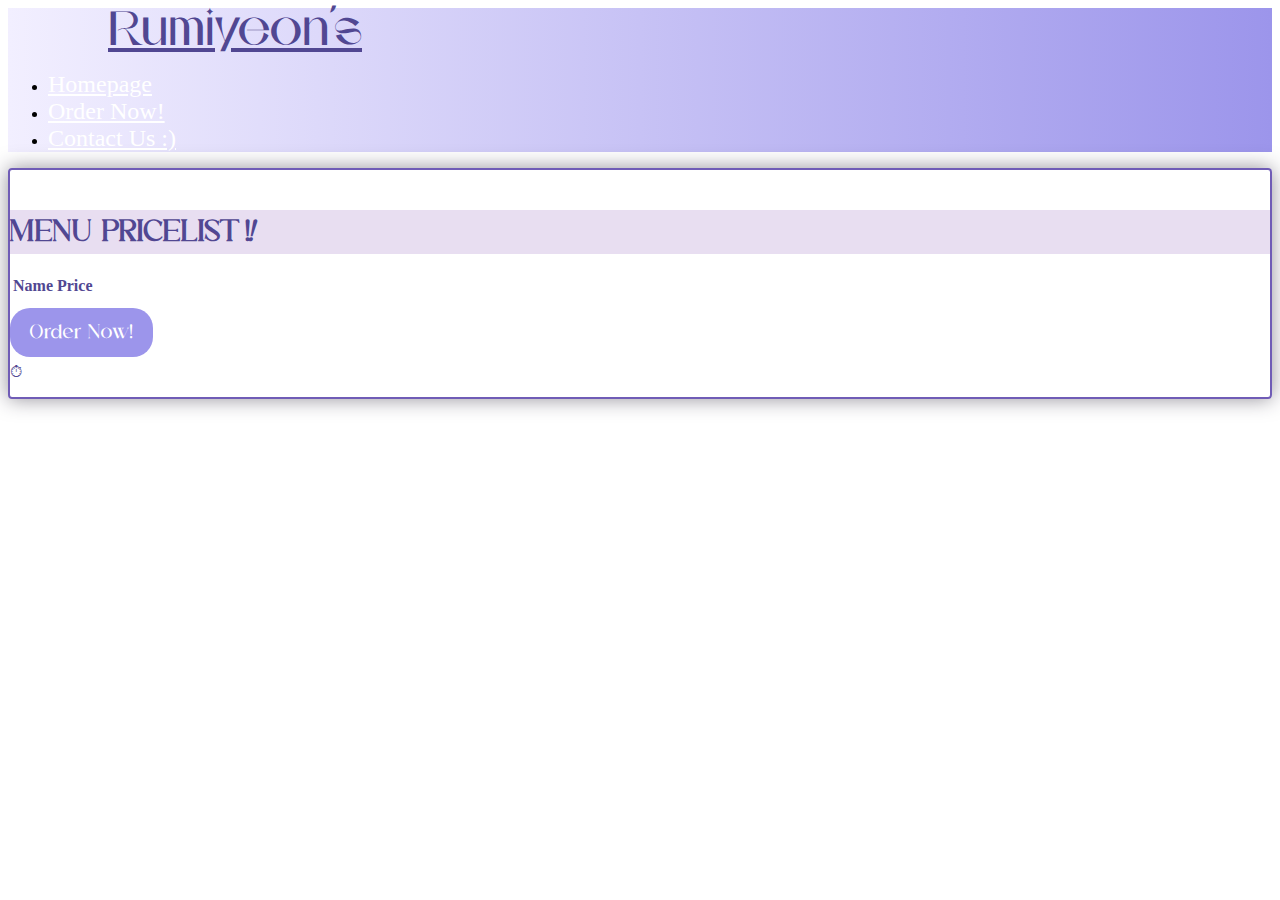
<file: index.html>
<!DOCTYPE html>
<html lang="en">
<head>
    <meta charset="UTF-8">
    <meta name="viewport" content="width=device-width, initial-scale=1.0">
    <link href="https://cdn.jsdelivr.net/npm/bootstrap@5.3.7/dist/css/bootstrap.min.css" rel="stylesheet" integrity="sha384-LN+7fdVzj6u52u30Kp6M/trliBMCMKTyK833zpbD+pXdCLuTusPj697FH4R/5mcr" crossorigin="anonymous">
    <script src="https://cdn.jsdelivr.net/npm/bootstrap@5.3.7/dist/js/bootstrap.bundle.min.js" integrity="sha384-ndDqU0Gzau9qJ1lfW4pNLlhNTkCfHzAVBReH9diLvGRem5+R9g2FzA8ZGN954O5Q" crossorigin="anonymous"></script>
    <link rel="stylesheet" href="style.css">
    <link rel="stylesheet" href="https://pyscript.net/releases/2025.7.3/core.css"/>
    <script type="module" src="https://pyscript.net/releases/2025.7.3/core.js"></script>
    <link rel="stylesheet"href="https://cdnjs.cloudflare.com/ajax/libs/animate.css/4.1.1/animate.min.css"/>
    <title>Menu</title>
</head>
<body>
<nav class="navbar navbar-expand-lg">
  <div class="container-fluid">
    <a class="logo navbar-brand" href="#">Rumiyeon's</a>
    <ul class="navbar-nav ms-auto">
      <li class="nav-item">
        <a class="nav-link" href="index.html">Homepage</a>
      </li>
      <li class="nav-item">
        <a class="nav-link" href="menu_order.html">Order Now!</a>
      </li>
      <li class="nav-item">
        <a class="nav-link" href="contact.html">Contact Us :)</a>
      </li>
    </ul>
  </div>
</nav>
    <div class="container mt-5">
        <div class="resto-header mt-3">
            <h1 class="text-center" id="restaurant-name"></h1>
            <p class="text-center" id="owner-name"></p>
            <p class="text-center" id="year-established"></p>
        </div>
        
        <table class="table mt-5 table-hover">
            <h2 class="text-center mt-4">MENU PRICELIST !<i>!</i></h2>
            <thead>
                <tr>
                    <th>Name</th>
                    <th>Price</th>
                </tr>
            </thead>
            <tbody>
                <tr>
                    <td id="row1col1"></td>
                    <td id="row1col2"></td>
                </tr>
                <tr>
                    <td id="row2col1"></td>
                    <td id="row2col2"></td>
                </tr>
                <tr>
                    <td id="row3col1"></td>
                    <td id="row3col2"></td>
                </tr>
                <tr>
                    <td id="row4col1"></td>
                    <td id="row4col2"></td>
                </tr>
                <tr>
                    <td id="row5col1"></td>
                    <td id="row5col2"></td>
                </tr>
            </tbody>
        </table>
    <div class="order-button text-center mt-5">
      <a href="menu_order.html" class="btn">Order Now!</a>
    </div>
        <div class="footer text-center">
            <p class="mt-5">⏱︎</p>
            <p id="resto-hours"></p>
        </div>
    </div>
    <script type="py" src="main.py"></script>
</body>
</html>
</file>
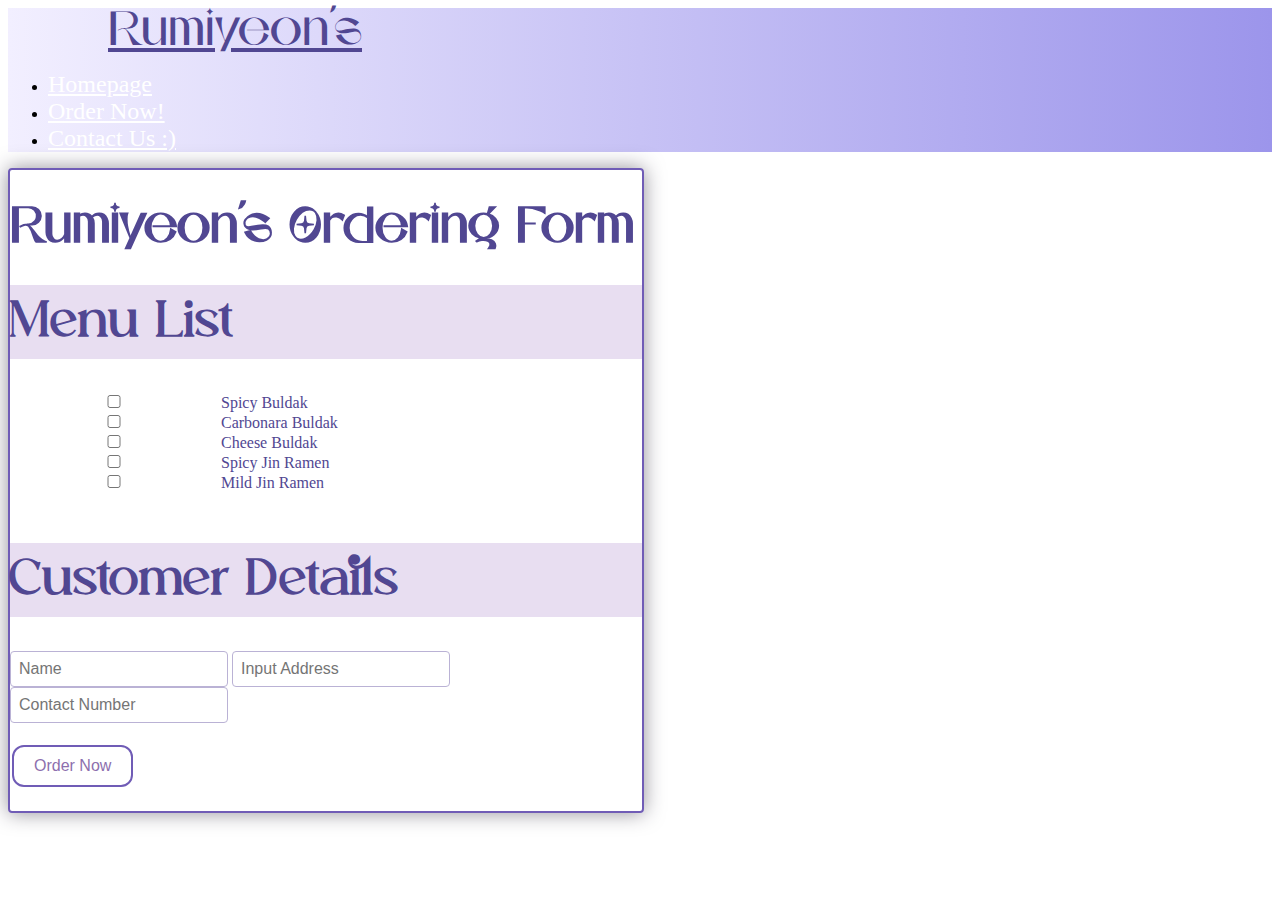
<file: menu_order.html>
<!DOCTYPE html>
<html lang="en">
<head>
    <meta charset="UTF-8">
    <meta name="viewport" content="width=device-width, initial-scale=1.0">
    <link href="https://cdn.jsdelivr.net/npm/bootstrap@5.3.7/dist/css/bootstrap.min.css" rel="stylesheet" integrity="sha384-LN+7fdVzj6u52u30Kp6M/trliBMCMKTyK833zpbD+pXdCLuTusPj697FH4R/5mcr" crossorigin="anonymous">
    <script src="https://cdn.jsdelivr.net/npm/bootstrap@5.3.7/dist/js/bootstrap.bundle.min.js" integrity="sha384-ndDqU0Gzau9qJ1lfW4pNLlhNTkCfHzAVBReH9diLvGRem5+R9g2FzA8ZGN954O5Q" crossorigin="anonymous"></script>
    <link rel="stylesheet" href="style-order.css">
    <link rel="stylesheet" href="https://pyscript.net/releases/2025.7.3/core.css"/>
    <script type="module" src="https://pyscript.net/releases/2025.7.3/core.js"></script>
    <link rel="stylesheet"href="https://cdnjs.cloudflare.com/ajax/libs/animate.css/4.1.1/animate.min.css"/>
    <title>Menu Order : ICT Skills Test</title>
</head>
<body>
<nav class="navbar navbar-expand-lg">
  <div class="container-fluid">
    <a class="logo navbar-brand" href="#">Rumiyeon's</a>
    <ul class="navbar-nav ms-auto">
      <li class="nav-item">
        <a class="nav-link" href="index.html">Homepage</a>
      </li>
      <li class="nav-item">
        <a class="nav-link" href="menu_order.html">Order Now!</a>
      </li>
      <li class="nav-item">
        <a class="nav-link" href="contact.html">Contact Us :)</a>
      </li>
    </ul>
  </div>
</nav>
    <form>
        <div class="container mt-5 p-4 mb-5">
            <h1 class="resto-header p-3 text-center mb-4">Rumiyeon's Ordering Form</h1>
            <h2 class="menu-header p-3 text-center mb-3">Menu List</h2>
            <input type="checkbox" id="menu1" name="spicy" value="200.00">
            <label>Spicy Buldak</label><br>
            
            <input type="checkbox" id="menu2" name="carbonara" value="185.00">
            <label>Carbonara Buldak</label><br>
            
            <input type="checkbox" id="menu3" name="cheese" value="180.00">
            <label>Cheese Buldak</label><br>
            
            <input type="checkbox" id="menu4" name="spicyjin" value="85.00">
            <label>Spicy Jin Ramen</label><br>
            
            <input type="checkbox" id="menu5" name="mildjin" value="80.00">
            <label>Mild Jin Ramen</label><br>
            <br>
            <h2 class="menu-header p-3 text-center mb-3">Customer Details </h2>
            <input type="text" id="name" placeholder="Name" class="mt-3">
            <input type="text" id="address" placeholder="Input Address" class="mt-3">
            <input type="number" id="contact" placeholder="Contact Number" class="mt-3">

            <br><br>
            <button type="button" class="button mb-3" py-click="ordering_form">Order Now</button>
            <div id="contact_output"></div>
            <div id="output"></div>
        </div>
    </form>

<script type="py" src="main-order.py"></script>
</body>
</html>
</file>
<file: style.css>
@font-face {
    font-family: 'Amoria';
    src: url('fonts/AMORIA.otf') format('opentype');
    font-weight: normal;
    font-style: normal;
}

@font-face {
    font-family: 'Aurora';
    src: url('fonts/Aurora.otf') format('opentype');
    font-weight: normal;
    font-style: normal;
}
.resto-header {
    background-image: linear-gradient(to right, rgb(242, 239, 255), rgb(156, 149, 235));
    border-radius: 20px;
}
.container {
    color: rgb(81, 71, 146);
    border: 2px rgb(112, 92, 182) solid;
    border-radius: 4px;
    box-shadow: 0px 0px 20px rgba(39, 33, 52, 0.5);
}
h2 {
    font-family: 'Aurora';
    background-color: rgb(232, 222, 241);
}
h1 {
    font-size: 60px;
    font-family: 'Amoria';
}
.nav-link {
    font-size: 1.5rem; 
    color: white;
    font-family: 'Minecraft';
}
.logo {
    font-size: 3rem;
    font-family: 'Amoria', sans-serif;
    margin-left: 100px;
    color: rgb(81, 71, 146);
}
.navbar {
    background-image: linear-gradient(to right, rgb(242, 239, 255), rgb(156, 149, 235));
}
.navbar-nav {
    margin-right: 100px; 
}
.btn {
    background-color: rgb(156, 149, 235);
    color: white;
    font-family: 'Aurora', sans-serif;
    border: none;
    border-radius: 20px;
    padding: 10px 20px;
    text-decoration: none;
}
.btn:hover {
    background-color: rgb(112, 92, 182);
    color: white;
    cursor: pointer;
}
</file>
<file: style-order.css>
@font-face {
    font-family: 'Amoria';
    src: url('fonts/AMORIA.otf') format('opentype');
    font-weight: normal;
    font-style: normal;
}

@font-face {
    font-family: 'Aurora';
    src: url('fonts/Aurora.otf') format('opentype');
    font-weight: normal;
    font-style: normal;
}
.nav-link {
    font-size: 1.5rem; 
    color: white;
    font-family: 'Minecraft';
}
.logo {
    font-size: 3rem;
    font-family: 'Amoria', sans-serif;
    margin-left: 100px;
    color: rgb(81, 71, 146);
}
.navbar {
    background-image: linear-gradient(to right, rgb(242, 239, 255), rgb(156, 149, 235));
}
.navbar-nav {
    margin-right: 100px; 
}

.container {
    color: rgb(81, 71, 146);
    border: 2px rgb(112, 92, 182) solid;
    border-radius: 4px;
    box-shadow: 0px 0px 20px rgba(39, 33, 52, 0.5);
    width: 50%;
}
h2 {
    font-family: 'Aurora';
    background-color: rgb(232, 222, 241);
    font-size: 40px;
}
h1 {
    font-size: 50px;
    font-family: 'Amoria';
}
.button {
    background-color: white;
    color: rgb(141, 111, 174);
    padding: 10px 20px;
    text-align: center;
    display: inline-block;
    font-size: 16px;
    margin: 4px 2px;
    cursor: pointer;
    border: 2px solid rgb(112, 92, 182);
    border-radius: 12px;
    transition: background-color 0.3s, color 0.3s;
}
.button:hover {
    background-color: rgb(112, 92, 182);
    color: white;
}
input, select {
    border: 1px solid rgb(186, 178, 213);
    border-radius: 4px;
    padding: 8px;
    font-size: 16px;
    width: 200px;
}
#output {
    margin-top: 20px;
    font-size: 18px;
    color: rgb(81, 71, 146);
    font-family: 'Amoria';
}
</file>
